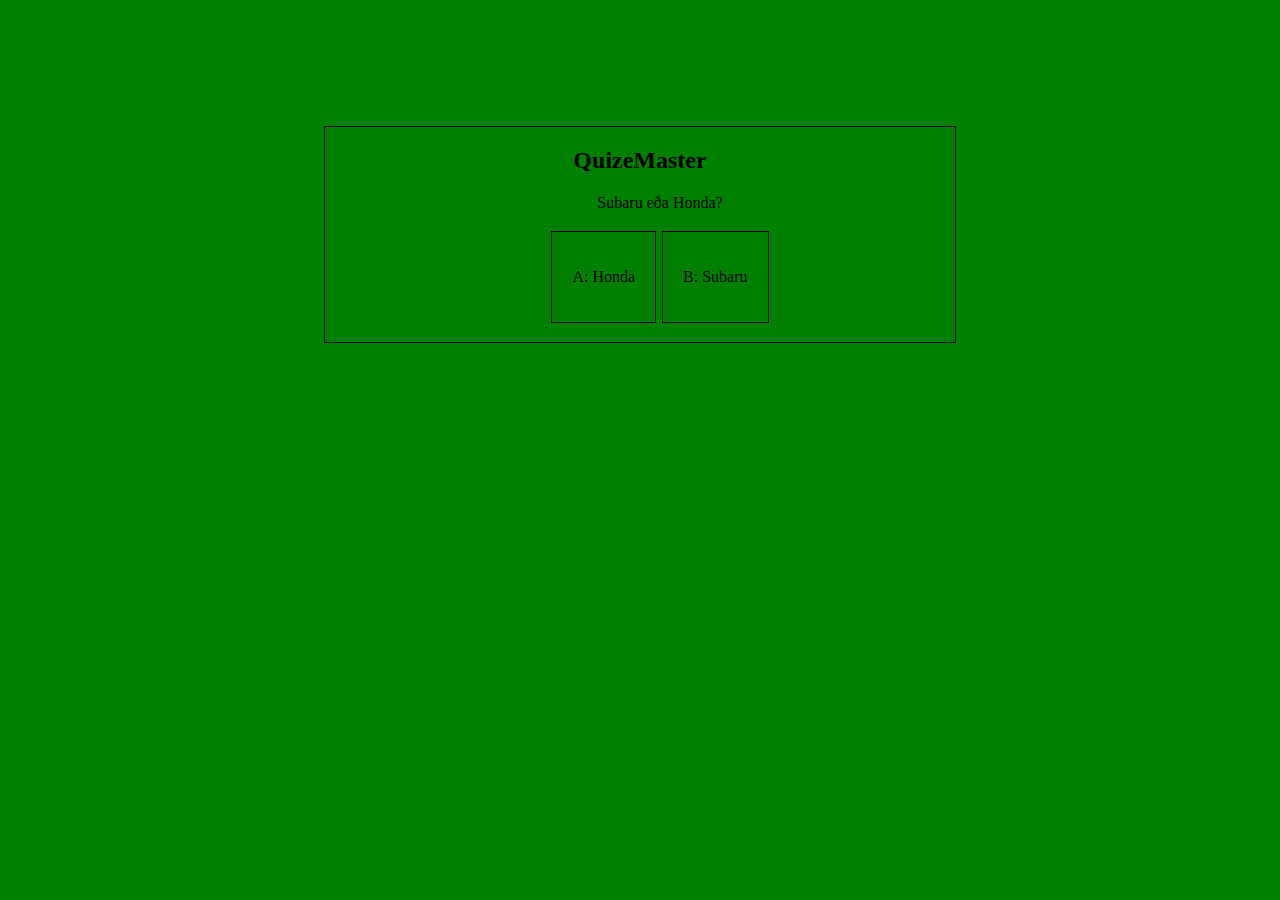
<file: Verkefni 7/index.html>
<!DOCTYPE html>
<html>
<head>
	<title>Verkefni 7 - DOM</title>
	  <meta charset="UTF-8">
	  <link rel="stylesheet" href="css/style.css">
</head>
<body>

<script type="text/javascript" src="js/main.js"></script>

</body>
</html>
</file>
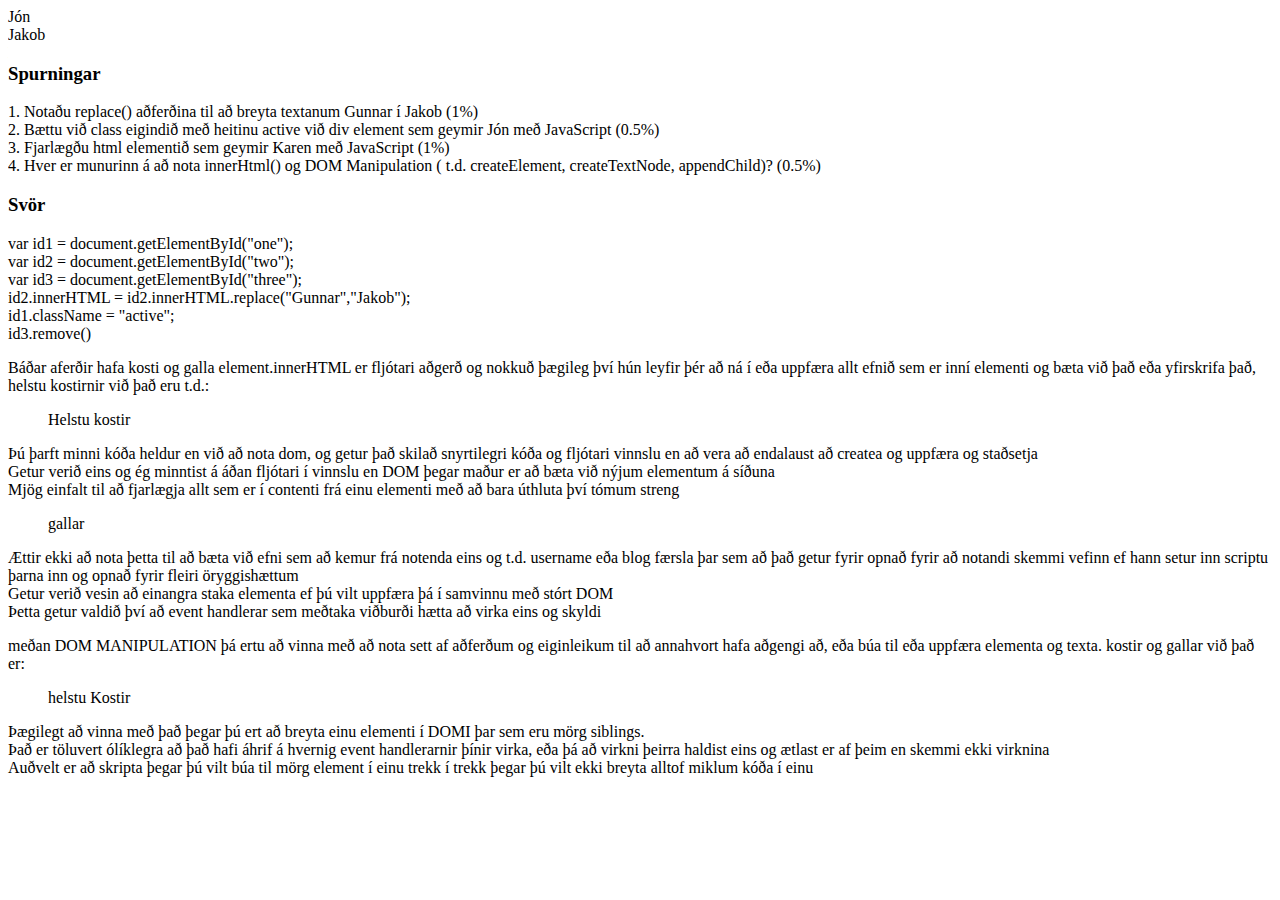
<file: Verkefni 7/Spurningaliðir/index.html>
<!DOCTYPE html>
<html>
<head>
	<title>Verkefni 7 - DOM</title>
	<meta charset="UTF-8">
</head>
<body>
<main>
<div id='one'>Jón</div>
<div id='two'>Gunnar</div>
<div id='three'>Karen</div>
<script type="text/javascript" src="js/main.js"></script>

</main>
<h3>Spurningar</h3>
1. Notaðu replace() aðferðina til að breyta textanum Gunnar í Jakob (1%) <br>
2. Bættu við class eigindið með heitinu active við div element sem geymir Jón með JavaScript (0.5%)<br>
3. Fjarlægðu html elementið sem geymir Karen með JavaScript (1%)<br>
4. Hver er munurinn á að nota innerHtml() og DOM Manipulation ( t.d. createElement,
createTextNode, appendChild)? (0.5%)


<h3>Svör</h3>
<p>
var id1 = document.getElementById("one");<br>
var id2 = document.getElementById("two");<br>
var id3 = document.getElementById("three");<br>

id2.innerHTML = id2.innerHTML.replace("Gunnar","Jakob");<br>

id1.className = "active"; <br>

id3.remove() <br>
</p>
<p>Báðar aferðir hafa kosti og galla element.innerHTML er fljótari aðgerð og nokkuð þægileg því hún leyfir þér að ná í eða uppfæra allt efnið sem er inní elementi og bæta við það eða yfirskrifa það, helstu kostirnir við það eru t.d.:</p>
<ul> Helstu kostir </ul>
<li>Þú þarft minni kóða heldur en við að nota dom, og getur það skilað snyrtilegri kóða og fljótari vinnslu en að vera að endalaust að createa og uppfæra og staðsetja </li>
<li>Getur verið eins og ég minntist á áðan fljótari í vinnslu en DOM þegar maður er að bæta við nýjum elementum á síðuna </li>
<li>Mjög einfalt til að fjarlægja allt sem er í contenti frá einu elementi með að bara úthluta því tómum streng</li>
<ul>gallar</ul>
<li>Ættir ekki að nota þetta til að bæta við efni sem að kemur frá notenda eins og t.d. username eða blog færsla þar sem að það getur fyrir opnað fyrir að notandi skemmi vefinn ef hann setur inn scriptu þarna inn og opnað fyrir fleiri öryggishættum</li>
<li>Getur verið vesin að einangra staka elementa ef þú vilt uppfæra þá í samvinnu með stórt DOM </li>
<li>Þetta getur valdið því að event handlerar sem meðtaka viðburði hætta að virka eins og skyldi</li>
<p> meðan DOM MANIPULATION þá ertu að vinna með að nota sett af aðferðum og eiginleikum til að annahvort hafa aðgengi að, eða búa til eða uppfæra elementa og texta.
kostir og gallar við það er:</p>
<ul>helstu Kostir</ul>
<li>Þægilegt að vinna með það þegar þú ert að breyta einu elementi í DOMI þar sem eru mörg siblings.</li>
<li>Það er töluvert ólíklegra að það hafi áhrif á hvernig event handlerarnir þínir virka, eða þá að virkni þeirra haldist eins og ætlast er af þeim en skemmi ekki virknina </li>
<li>Auðvelt er að skripta þegar þú vilt búa til mörg element í einu trekk í trekk þegar þú vilt ekki breyta alltof miklum kóða í einu</li>

</body>
</html>
</file>
<file: Verkefni 7/css/style.css>
body
{
	align-items: center;
	background-color:green;
}

h2
{
	text-align: center;
}
.quiz
{
text-align: center;
margin-top: 10%;
border: 1px solid;
margin-left: 25%;
margin-right: 25%;

}
li
{
	list-style-type: none;
}
.ABCD
{
	position: relative;
	display: inline-block;
	margin: 3px;
	border: 1px solid;
	padding: 20px;
	text-align: center;
}
</file>
